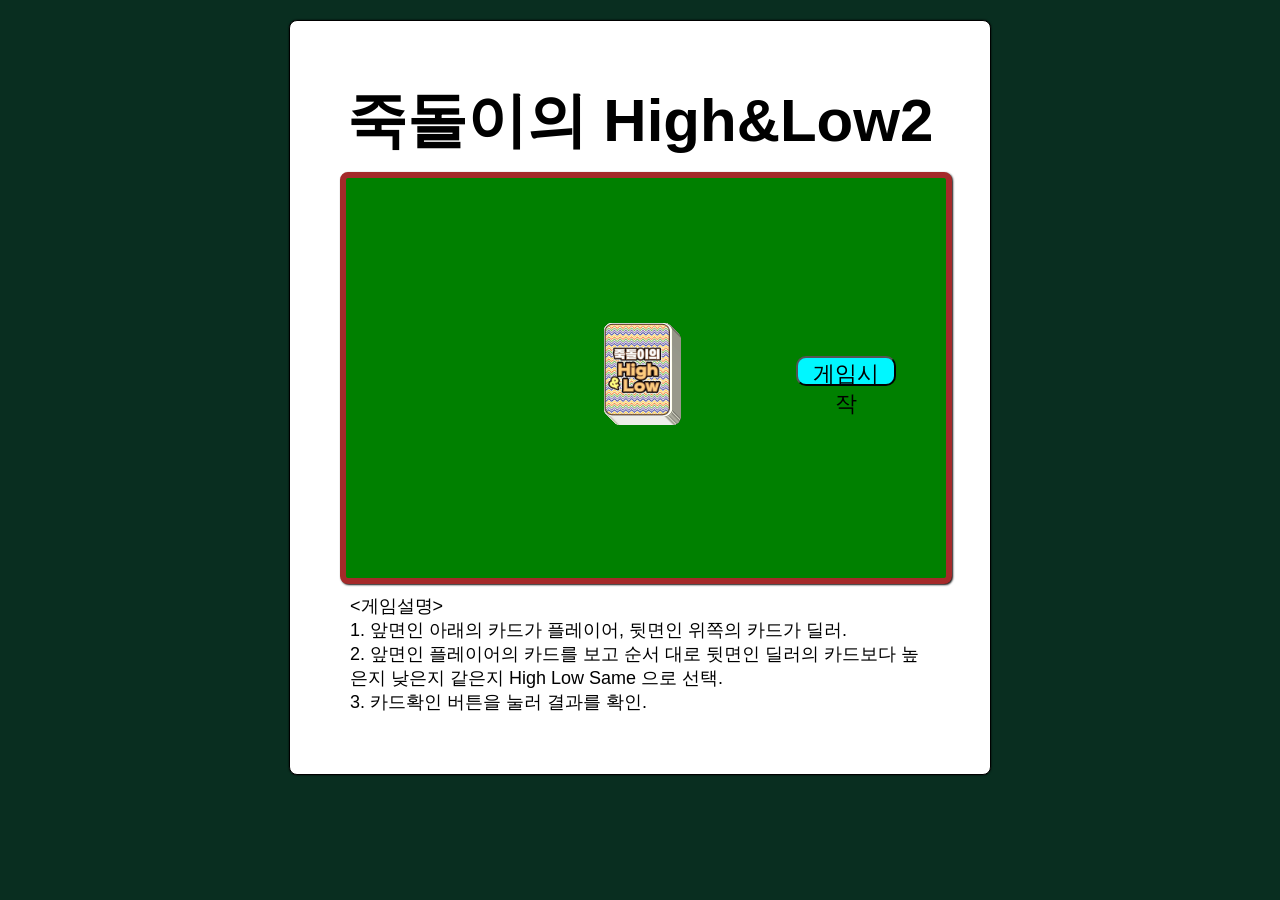
<file: index.html>
<!DOCTYPE html>
<html>
	<head>
		<title>죽돌이의 High&Low2</title>
		<meta charset="UTF-8">
		<link rel="stylesheet" href="game.css"/>
		<script src="jquery-1.7.min.js"></script>
	</head>
	<body>
		<h1>죽돌이의 High&Low2</h1>
	
		<img class="preload" src="img/cards.png"/>

		<div id="card-table">
			<button id="deal">게임시작</button>
			<button id="open">카드확인</button>
			<button id="reset-choice">다시선택</button>
			<button id="reset">다시시작</button>	

			<div class="button-group" id="button-group-0">
        <button class="button high" onclick="handleUserChoice('High', 0)">High</button>
        <button class="button low" onclick="handleUserChoice('Low', 0)">Low</button>
        <button class="button same" onclick="handleUserChoice('Same', 0)">Same</button>
    </div>

    <div class="button-group" id="button-group-1">
        <button class="button high" onclick="handleUserChoice('High', 1)">High</button>
        <button class="button low" onclick="handleUserChoice('Low', 1)">Low</button>
        <button class="button same" onclick="handleUserChoice('Same', 1)">Same</button>
    </div>

    <div class="button-group" id="button-group-2">
        <button class="button high" onclick="handleUserChoice('High', 2)">High</button>
        <button class="button low" onclick="handleUserChoice('Low', 2)">Low</button>
        <button class="button same" onclick="handleUserChoice('Same', 2)">Same</button>
    </div>

		
		<div id="result-0" class="results"></div>
		<div id="result-1" class="results"></div>
		<div id="result-2" class="results"></div>

			<div id="label-0" class="labels"></div>
			<div id="label-1" class="labels"></div>
			<div id="label-2" class="labels"></div>
			
		</div>

		<div id="popup">
			<p id="popup-message"></p>
	</div>

		<footer>
			<게임설명><br>
			1. 앞면인 아래의 카드가 플레이어, 뒷면인 위쪽의 카드가 딜러.<br>
			2. 앞면인 플레이어의 카드를 보고 순서 대로 뒷면인 딜러의 카드보다 높은지 낮은지 같은지 High Low Same 으로 선택.<br>
			3. 카드확인 버튼을 눌러 결과를 확인.<br>
		<!-- load this at the bottom so the #card-table element exists -->
		<script src="deckType.js"></script>
		<script src="cards.js"></script>
		<script src="game.js"></script>
	</body>
</html>
</file>
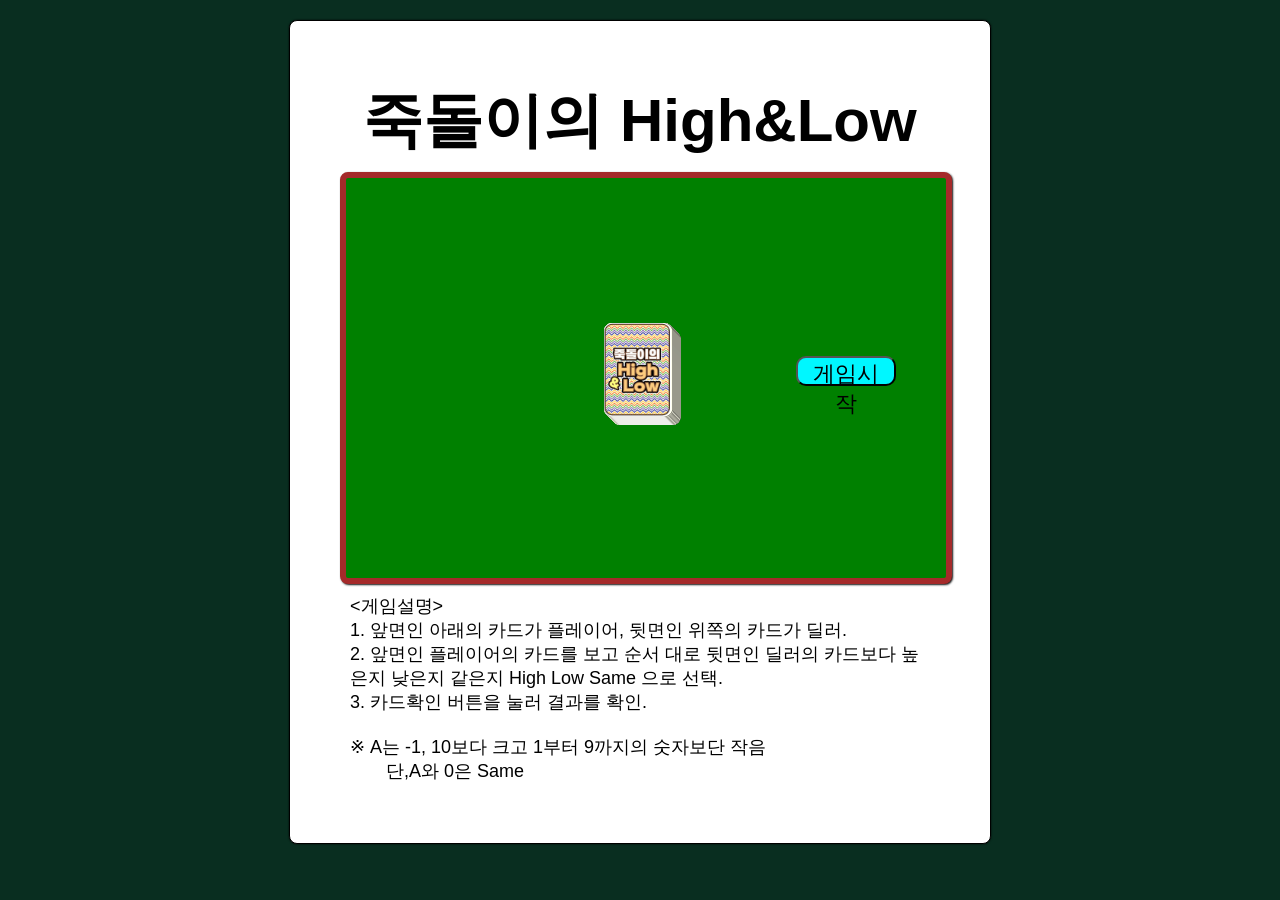
<file: game.html>
<!DOCTYPE html>
<html>
	<head>
		<title>죽돌이의 High&Low</title>
		<meta charset="UTF-8">
		<link rel="stylesheet" href="game.css"/>
		<script src="jquery-1.7.min.js"></script>
	</head>
	<body>
		<h1>죽돌이의 High&Low</h1>
	
		<img class="preload" src="img/cards.png"/>

		<div id="card-table">
			<button id="deal">게임시작</button>
			<button id="open">카드확인</button>
			<button id="reset">다시시작</button>

			<div class="button-group" id="button-group-0">
        <button class="button high" onclick="handleUserChoice('High', 0)">High</button>
        <button class="button low" onclick="handleUserChoice('Low', 0)">Low</button>
        <button class="button same" onclick="handleUserChoice('Same', 0)">Same</button>
    </div>

    <div class="button-group" id="button-group-1">
        <button class="button high" onclick="handleUserChoice('High', 1)">High</button>
        <button class="button low" onclick="handleUserChoice('Low', 1)">Low</button>
        <button class="button same" onclick="handleUserChoice('Same', 1)">Same</button>
    </div>

    <div class="button-group" id="button-group-2">
        <button class="button high" onclick="handleUserChoice('High', 2)">High</button>
        <button class="button low" onclick="handleUserChoice('Low', 2)">Low</button>
        <button class="button same" onclick="handleUserChoice('Same', 2)">Same</button>
    </div>

		
		<div id="result-0" class="results"></div>
		<div id="result-1" class="results"></div>
		<div id="result-2" class="results"></div>

			<div id="label-0" class="labels"></div>
			<div id="label-1" class="labels"></div>
			<div id="label-2" class="labels"></div>
			
		</div>

		<div id="popup">
			<p id="popup-message"></p>
	</div>

		<footer>
			<게임설명><br>
			1. 앞면인 아래의 카드가 플레이어, 뒷면인 위쪽의 카드가 딜러.<br>
			2. 앞면인 플레이어의 카드를 보고 순서 대로 뒷면인 딜러의 카드보다 높은지 낮은지 같은지 High Low Same 으로 선택.<br>
			3. 카드확인 버튼을 눌러 결과를 확인.<br>
			<br>
			※ A는 -1, 10보다 크고 1부터 9까지의 숫자보단 작음<br>
			  　　단,A와 0은 Same
		<!-- load this at the bottom so the #card-table element exists -->
		<script src="deckType.js"></script>
		<script src="cards.js"></script>
		<script src="game.js"></script>
	</body>
</html>
</file>
<file: game.css>
@font-face {
	font-family: 'CustomFont';
	src: url('https://raw.githubusercontent.com/yunrang2/upload/master/학교안심몽글몽글.ttf') format('truetype');
	font-weight: normal;
	font-style: normal;
}

html { 
	background-color:#092E20; 
}

body { 
	position:relative;
	border-radius:8px; 
	box-shadow:black 0px 0px 2px; 
	width: 600px; 
	background:#ffffff; 
	margin:20px auto; 
	border:solid 1px black; 
	font-family: 'CustomFont', sans-serif;
	padding:50px;  
}
#buttons {
	text-align:center;
	font-family: 'CustomFont', sans-serif;
}

a img {
	position: absolute; 
	top: 0; 
	right: 0; 
	border: 0;			
}
button {
	height:30px;
	width:100px;
	margin:8px auto;
	font-family: 'CustomFont', sans-serif;
}
img.preload {
	display:none;
}
h1 {
	font-size:60px;
	text-align:center;
	padding:0px;
	margin:10px auto;
	font-family: 'CustomFont', sans-serif;
}

#card-table {
	background-color:green;
	height:400px;
	width:600px;
	border:solid 6px brown;
	border-radius:8px;
	-webkit-border-radius:8px;
	-moz-border-radius:8px;
	-ms-border-radius:8px;
	-o-border-radius:8px;
	box-shadow:#111 1px 1px 2px;
}
a:visited {color:blue;}

#deal {
	font-size: 22px;
	border-radius: 10px;
	background-color:rgb(0, 247, 255);
	position: absolute;
	left:450px;
	top:170px;
}

#open {
	font-size: 22px;
	border-radius: 10px;
	background-color:rgb(185, 248, 11);
	display: none;
	position: absolute;
	left:450px;
	top:190px;
}

#reset-choice {
	font-size: 22px;
	border-radius: 10px;
	background-color:rgb(0, 255, 13);
	display: none;
	position: absolute;
	left:450px;
	top:120px;
}

#reset {
	font-size: 22px;
	border-radius: 10px;
	background-color:rgb(255, 119, 119);
	display: none;
	position: absolute;
	left:450px;
	top:170px;
}

footer {
	font-size : 18px;
	color:rgb(0, 0, 0);
	margin:10px;
}

footer a, footer a:visited{
	color:grey;
}

footer a:hover {
	color:black;
}

#label-0 {
	display: none;
	position: absolute;
	left: 180px;
	top: 192px;
}

#label-1 {
	display: none;
	position: absolute;
	left: 280px;
	top: 192px;
}

#label-2 {
	display: none;
	position: absolute;
	left: 380px;
	top: 192px;
}

.button {
	font-size: 22px;
	border-radius: 10px;
	background-color:rgb(0, 247, 255);
	margin-right: 10px; /* 각 버튼 사이의 오른쪽 마진 조정 */
}

.button.high {
	position: absolute;
	left: 20px;
	top: 250px;
}

.button.low {
	position: absolute;
	left: 20px;
	top: 300px;
}

.button.same {
	position: absolute;
	left: 20px;
	top: 350px;
}

#popup {
	display: none;
	position: fixed;
	top: 50%;
	left: 50%;
	transform: translate(-50%, -50%);
	background-color: rgba(0, 0, 0, 0.7);
	padding: 20px;
	border-radius: 5px;
	color: white;
	z-index: 9999;
}

#popup-message {
	font-size: 18px;
}

.results {
	font-size : 24px;
	left: 20%;
	top: 20%;
}
</file>
